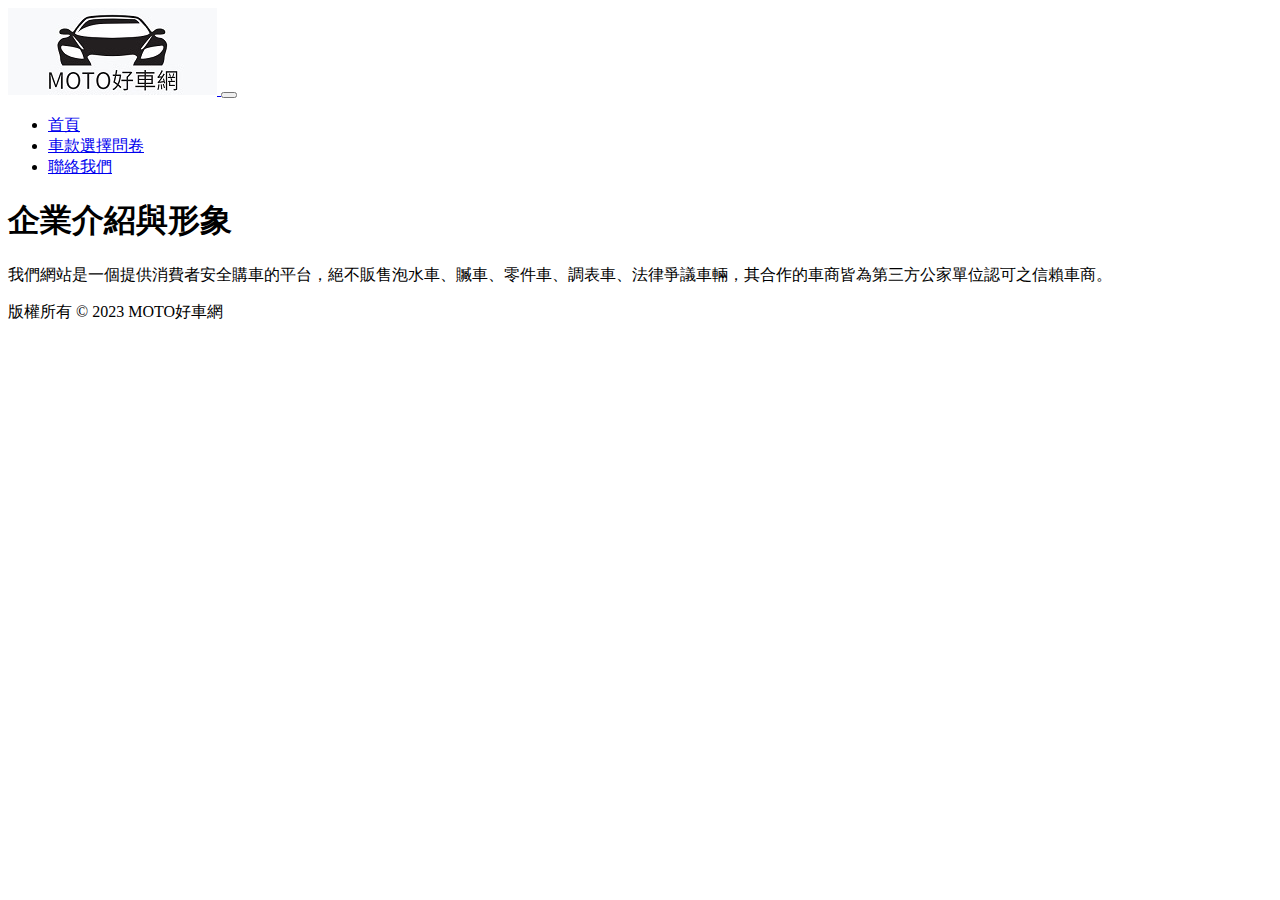
<file: ques_p3.html>
<!DOCTYPE html>
<html lang="en">
<head>
    <meta charset="UTF-8">
    <meta name="viewport" content="width=device-width, initial-scale=1.0">
    <link href="https://cdn.jsdelivr.net/npm/bootstrap@5.3.0/dist/css/bootstrap.min.css" rel="stylesheet" integrity="sha384-9ndCyUaIbzAi2FUVXJi0CjmCapSmO7SnpJef0486qhLnuZ2cdeRhO02iuK6FUUVM" crossorigin="anonymous">
    <title>MOTO好車網 - 企業介紹</title>
</head>
<body>
    <header>
        <nav class="navbar navbar-expand-lg bg-body-tertiary">
            <div class="container-fluid">
                <a class="navbar-brand" href="index.html">
                    <img src="MOTO LOGO.jpg" alt="MOTO好車網">
                </a>
                <button class="navbar-toggler" type="button" data-bs-toggle="collapse" data-bs-target="#navbarSupportedContent" aria-controls="navbarSupportedContent" aria-expanded="false" aria-label="Toggle navigation">
                    <span class="navbar-toggler-icon"></span>
                </button>
                <div class="collapse navbar-collapse" id="navbarSupportedContent">
                    <ul class="navbar-nav me-auto mb-2 mb-lg-0">
                        <li class="nav-item">
                            <a class="nav-link" href="index.html">首頁</a>
                        </li>
                        <li class="nav-item">
                            <a class="nav-link" href="questionnaire.html">車款選擇問卷</a>
                        </li>
                        <li class="nav-item">
                            <a class="nav-link" href="contact.html">聯絡我們</a>
                        </li>
                    </ul>
                </div>
            </div>
        </nav>
    </header>
    <section>
        <div class="container">
            <div class="row">
                <div class="col-md-12 text-center">
                    <h1>企業介紹與形象</h1>
                    <p>我們網站是一個提供消費者安全購車的平台，絕不販售泡水車、贓車、零件車、調表車、法律爭議車輛，其合作的車商皆為第三方公家單位認可之信賴車商。</p>
                </div>
            </div>
        </div>
    </section>
    <footer>
        <div class="container">
            <div class="row">
                <div class="col-md-12 text-center">
                    <p>版權所有 &copy; 2023 MOTO好車網</p>
                </div>
            </div>
        </div>
    </footer>
    <script src="https://cdn.jsdelivr.net/npm/bootstrap@5.3.0/dist/js/bootstrap.bundle.min.js" integrity="sha384-geWF76RCwLtnZ8qwWowPQNguL3RmwHVBC9FhGdlKrxdiJJigb/j/68SIy3Te4Bkz" crossorigin="anonymous"></script>
</body>
</html>


<!--<!DOCTYPE html>
<html lang="en">
<head>
    <meta charset="UTF-8">
    <meta name="viewport" content="width=device-width, initial-scale=1.0">
    <link rel="stylesheet" href="css/style.css">
    <title>車款詢問第三頁</title>
</head>
<body>
    <header>
        <!- 頁面標題和導航欄 ->
        <!- 導航欄代碼 ->
    </header>
    
    <section>
        <h1>車款詢問第三頁</h1>
        <form>
            <p>問題1：</p>
            <label>
                <input type="radio" name="question1" value="option1"> 選項1
            </label>
            <label>
                <input type="radio" name="question1" value="option2"> 選項2
            </label>
            <label>
                <input type="radio" name="question1" value="option3"> 選項3
            </label>
            <br>
            
            <!- 增加四個類似的問題 ->
            
            <button type="submit">下一步</button>
        </form>
    </section>
    
    <footer>
        <!- 頁面底部 ->
        <!- 填入內容和樣式 ->
    </footer>
    
    <script src="js/script.js"></script>
</body>
</html>
-->
</file>
<file: css/style.css>
h1,h2,h3,h4,h5,h6{
	font-family: 'Noto Sans TC', sans-serif;
}
p,a,span,li,label{
	font-family: 'Open Sans', sans-serif;
}
img{
	max-width:100%;
}
nav li{
	    margin: 0 13px;
}
#intro .jumbotron{
	background: url('../pictures/PaRcMQnsBr.jpg');
	background-size: cover;
    background-repeat: no-repeat;
    background-position: 50%;
    height: 70vh;
    margin-bottom: 0px;
}

#intro .jumbotron .container{
	position:relative;
    top: 50%;
    transform: translate(0, -50%);
}
#intro .btn{
	margin-top: 20px;
}
.btn{
    background-color: #2f61ac;
    padding: 7px 28px;
    border-radius: 20px;
    border: none;
}
.btn:hover{
	opacity:1;
	background-color: #e65820!important;
}
#second{
	padding: 80px 0px;
}
#second h3, #latest h3{
	margin-bottom: 70px;
	font-size: 32px;
}
#second img{
	border-radius: 100%;
    width: 108px;
}
#second h5{
	margin-top: 22px;
    font-size: 16px;
}

p{
	font-size: 16px;
    line-height: 26px;
    color: #707070;
}
p.lead{
	color: black;
	line-height: 31px;
}
#latest {
	background: rgb(248, 248, 248);
	padding: 80px 0px;
}
#latest .upper{
	position:relative;
}
#latest .innertext{
	position:absolute;
	bottom:20px;
	left:30px;
}
#latest .innertext span{
	background: rgba(255,255,255,0.3);
    padding: 5px 16px;
    border-radius: 30px;
}
#latest h4{
	font-size: 19px;
    margin-top: 18px;
}
#latest .lower{
	    padding: 22px;

}
#latest .col-md-4 .outer{
	box-shadow: 0 0 8px 0 rgba(0,0,0,0.08);
	padding: 0px;
	margin: 0 5px;
}
#latest .lower h3{
	font-size: 21px;
	margin-bottom: 20px;
}
#latest a{
	color:black;
}
#latest a{
	color:black;
	text-decoration: none;
}
#latest i{
	margin-right:5px;
}
#email{
	padding: 80px 0px
}
footer{
	padding: 80px 0px
}
#email p{
	margin-top: 40px;
}
#email .btn{
	margin-top: 10px;
	font-size: 16px;
}
footer{
	border-top: 1px solid rgba(0,0,0,0.09);
}
footer img{
	margin-bottom: 30px;
}
footer h4{
	font-size: 20px;
    margin-bottom: 35px;

}
footer ul{
	list-style: none;
    padding: 0;
}
footer ul a{
	color: #707070;
}
footer a{
	color:#f05f5c;
}
footer a:hover{
	color:#f05f5c;
}
footer ul a:hover{
	color: #707070;
	text-decoration: none;
	opacity: 0.8;
}
footer ul li{
	margin-bottom: 10px;
}
footer ul{
	float: left;
    margin-right: 46px;
}
#latest .thehead h3{
    margin-bottom: 7px;
    font-size: 32px;

}
#latest .thehead p{
    margin-bottom: 80px;


}
#latest .thehead .col-md-4 p{
	margin-bottom: 0px;
    margin-top: 25px;
}
#latest .thehead h3.notag{
	margin-bottom: 88px;
}
.card-header .btn,.card-header .btn:hover{
	background:none!important;
	color:black;
}
#intro .jumbotron.jumbotron2{
	height: 400px;
}
#singlecontent{
	padding: 80 0px;
}
.thetag{
	color: #f05f5c;
    font-size: 16px;
    border: 1px solid #f05f5c;
    padding: 10px 18px;
    border-radius: 20px;
    display: inline-block;
    margin-left: 7px;
}
#singlecontent h4{
	margin-top:50px;
}
.apply{
	background-color: #f9f9f9;
	padding: 44px;
}
.apply .btn{
	font-size: 16px;
    margin-top: 31px;
    width: 100%;
}
.applybelow{
	margin-top:80px;
	text-align: center;
}
.btn2{
    color: #707070;
    border: 1px solid #707070;
    padding: 10px 24px;
    border-radius: 20px;
    margin-top: 3px;
    display: inline-block;
}
.btn2:hover{
	text-decoration: none;
	opacity: 0.8;
	color: #707070;
}
#intro .contact{
	height: auto;
    padding: 0px;
}
#intro .contact .col-md-4{
	height: 400px;
    background: rgba(0,0,0,0.5);
    padding: 66px;
    text-align: center;
}
#intro .contact .col-md-4 h1{
	color:white;
}
#intro .contact .col-md-4 p{
	color:white;
}
#intro .contact .col-md-4 hr {
    color: white;
    border-top: 2px solid #f05f5c;
    width: 87px;
    margin-top: 24px;
    margin-bottom: 26px;
}
.cinner{
	position:relative;
    top: 50%;
    transform: translate(0, -50%);
}
#contactcontent{
	padding: 80px 0px;
}
#contactcontent h3{
	margin-bottom: 40px;
}
#contactcontent a{
	color:#f05f5c;
}
#contactcontent a.btn{
	color:white;
}
#contactcontent textarea{
	height:200px;
	margin-bottom: 10px;
}
#contactcontent i{
	display:inline-block;
	margin-right: 4px;
}
@media only screen and (max-width: 768px) {
	#second h5 {
	    margin-bottom: 50px;
	}
	#latest .col-md-4{
		margin-bottom: 60px;
	}
	footer h4 {
	    font-size: 17px;
	    margin-top: 30px;
	    margin-bottom: 18px;
	}
}
</file>
